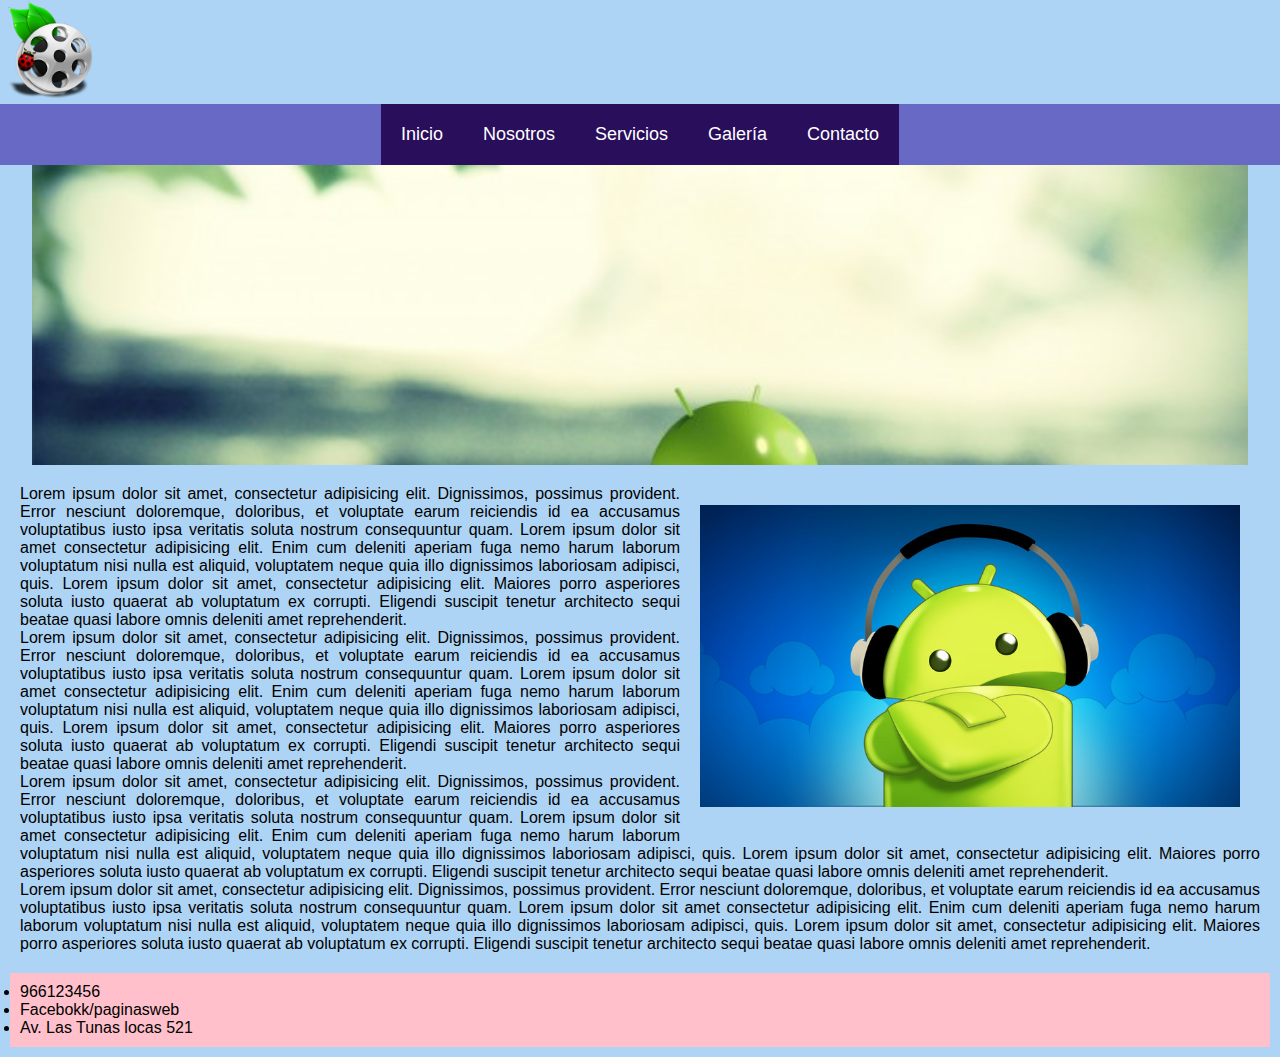
<file: index.html>
<!DOCTYPE html>
<html lang="es">
<head>
    <meta charset="UTF-8">
    <meta name="description" content="Esta es mi página web versión 0.1 dedicada a fotografías de viajes">
    <meta name="robots" content="index, follow">
    <meta name="keywords" content="paisajes, animales, naturaleza, viajes">
    <meta name="viewport" content="width=device-width, initial-scale=1.0">
    <!--Algunos navegadores pueden causar problemas con el estilo de ciertos elementos en su versión responsive, por ello se recomienda el siguiente meta: -->
    <meta name="viewport" content="width=device-width, user-scalable=no, initial-scale=1.0, maximum-scale=1.0, minimum-scale=1.0">
    <title>Viajes y canciones</title>
    <link rel="shortcut icon" href="img/favicones/Earth.ico">
    <link rel="stylesheet" href="style.css">
</head>

<body>
    <header>
        <img src="img/favicones/Jommans1.ico" class="logo" height="100px">
        <nav id="menu">
            <ul>
                <li><a href="#">Inicio</a></li>
                <li><a href="nosotros.html">Nosotros</a></li>
                <li><a href="servicios.html">Servicios</a></li>
                <li><a href="#">Galería</a></li>
                <li><a href="contacto.html">Contacto</a></li>
            </ul>
        </nav>
        <div class="slider">
            <ul>
                <li><img src="img/silder/slider1.jpg" alt="Imagen 01"></li>
                <li><img src="img/silder/slider2.jpg" alt="Imagen 02"></li>
                <li><img src="img/silder/slider3.jpg" alt="Imagen 03"></li>
                <li><img src="img/silder/slider4.jpg" alt="Imagen 04"></li>
            </ul>
        </div>
    </header>

    <main>
        <article id="txtindex">
            <section>
                <img class="imgindex" src="img/Android.jpg" style="float:right;" width="560px">
                <p>Lorem ipsum dolor sit amet, consectetur adipisicing elit. Dignissimos, possimus provident. Error nesciunt doloremque, doloribus, et voluptate earum reiciendis id ea accusamus voluptatibus iusto ipsa veritatis soluta nostrum consequuntur quam. Lorem ipsum dolor sit amet consectetur adipisicing elit. Enim cum deleniti aperiam fuga nemo harum laborum voluptatum nisi nulla est aliquid, voluptatem neque quia illo dignissimos laboriosam adipisci, quis. Lorem ipsum dolor sit amet, consectetur adipisicing elit. Maiores porro asperiores soluta iusto quaerat ab voluptatum ex corrupti. Eligendi suscipit tenetur architecto sequi beatae quasi labore omnis deleniti amet reprehenderit.</p>
                <p>Lorem ipsum dolor sit amet, consectetur adipisicing elit. Dignissimos, possimus provident. Error nesciunt doloremque, doloribus, et voluptate earum reiciendis id ea accusamus voluptatibus iusto ipsa veritatis soluta nostrum consequuntur quam. Lorem ipsum dolor sit amet consectetur adipisicing elit. Enim cum deleniti aperiam fuga nemo harum laborum voluptatum nisi nulla est aliquid, voluptatem neque quia illo dignissimos laboriosam adipisci, quis. Lorem ipsum dolor sit amet, consectetur adipisicing elit. Maiores porro asperiores soluta iusto quaerat ab voluptatum ex corrupti. Eligendi suscipit tenetur architecto sequi beatae quasi labore omnis deleniti amet reprehenderit.</p>
                <p>Lorem ipsum dolor sit amet, consectetur adipisicing elit. Dignissimos, possimus provident. Error nesciunt doloremque, doloribus, et voluptate earum reiciendis id ea accusamus voluptatibus iusto ipsa veritatis soluta nostrum consequuntur quam. Lorem ipsum dolor sit amet consectetur adipisicing elit. Enim cum deleniti aperiam fuga nemo harum laborum voluptatum nisi nulla est aliquid, voluptatem neque quia illo dignissimos laboriosam adipisci, quis. Lorem ipsum dolor sit amet, consectetur adipisicing elit. Maiores porro asperiores soluta iusto quaerat ab voluptatum ex corrupti. Eligendi suscipit tenetur architecto sequi beatae quasi labore omnis deleniti amet reprehenderit.</p>
                <p>Lorem ipsum dolor sit amet, consectetur adipisicing elit. Dignissimos, possimus provident. Error nesciunt doloremque, doloribus, et voluptate earum reiciendis id ea accusamus voluptatibus iusto ipsa veritatis soluta nostrum consequuntur quam. Lorem ipsum dolor sit amet consectetur adipisicing elit. Enim cum deleniti aperiam fuga nemo harum laborum voluptatum nisi nulla est aliquid, voluptatem neque quia illo dignissimos laboriosam adipisci, quis. Lorem ipsum dolor sit amet, consectetur adipisicing elit. Maiores porro asperiores soluta iusto quaerat ab voluptatum ex corrupti. Eligendi suscipit tenetur architecto sequi beatae quasi labore omnis deleniti amet reprehenderit.</p>
            </section>
        </article>
    </main>
    <footer id="pie">
        <ul>
            <li>966123456</li>
            <li>Facebokk/paginasweb</li>
            <li>Av. Las Tunas locas 521</li>
        </ul>
    </footer>


</body>

</html>
</file>
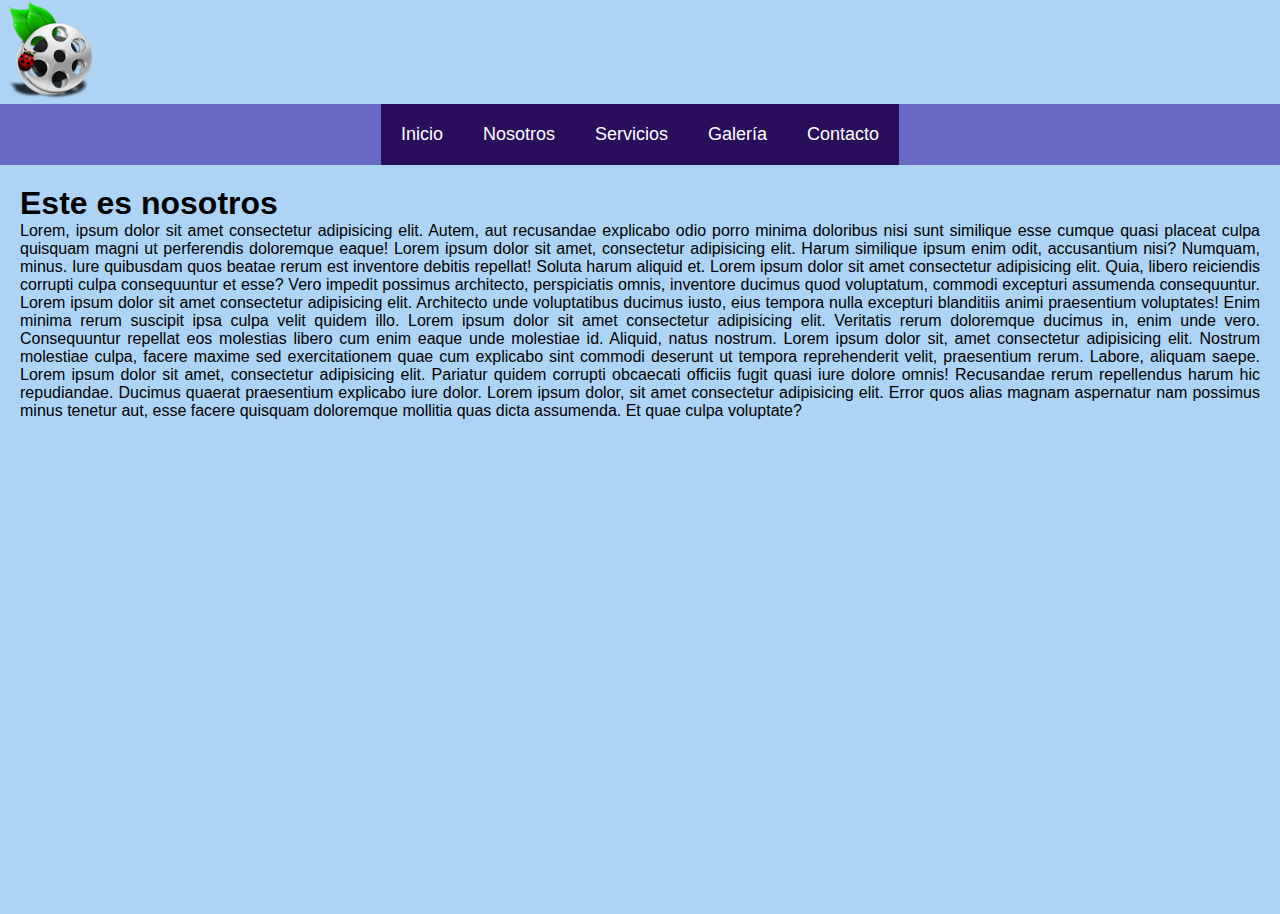
<file: contacto.html>
<!DOCTYPE html>
<html lang="es">
<head>
    <meta charset="UTF-8">
    <meta name="description" content="Esta es mi página web versión 0.1 dedicada a fotografías de viajes">
    <meta name="robots" content="index, follow">
    <meta name="keywords" content="paisajes, animales, naturaleza, viajes">
    <meta name="viewport" content="width=device-width, initial-scale=1.0">
    <!--Algunos navegadores pueden causar problemas con el estilo de ciertos elementos en su versión responsive, por ello se recomienda el siguiente meta: -->
    <meta name="viewport" content="width=device-width, user-scalable=no, initial-scale=1.0, maximum-scale=1.0, minimum-scale=1.0">
    <title>Viajes y canciones</title>
    <link rel="shortcut icon" href="img/favicones/Earth.ico">
    <link rel="stylesheet" href="style.css">
</head>

<body>
    <header>
        <img src="img/favicones/Jommans1.ico" class="logo" height="100px">
        <nav id="menu">
            <ul>
                <li><a href="index.html">Inicio</a></li>
                <li><a href="nosotros.html">Nosotros</a></li>
                <li><a href="servicios.html">Servicios</a></li>
                <li><a href="#">Galería</a></li>
                <li><a href="contacto.html">Contacto</a></li>
            </ul>
        </nav>
       
    </header>
    <main>
        <article>
        <section id="servicios">
            <h1>Este es nosotros</h1>
            <p> Lorem, ipsum dolor sit amet consectetur adipisicing elit. Autem, aut recusandae explicabo odio porro minima doloribus nisi sunt similique esse cumque quasi placeat culpa quisquam magni ut perferendis doloremque eaque! Lorem ipsum dolor sit amet, consectetur adipisicing elit. Harum similique ipsum enim odit, accusantium nisi? Numquam, minus. Iure quibusdam quos beatae rerum est inventore debitis repellat! Soluta harum aliquid et. Lorem ipsum dolor sit amet consectetur adipisicing elit. Quia, libero reiciendis corrupti culpa consequuntur et esse? Vero impedit possimus architecto, perspiciatis omnis, inventore ducimus quod voluptatum, commodi excepturi assumenda consequuntur. Lorem ipsum dolor sit amet consectetur adipisicing elit. Architecto unde voluptatibus ducimus iusto, eius tempora nulla excepturi blanditiis animi praesentium voluptates! Enim minima rerum suscipit ipsa culpa velit quidem illo. Lorem ipsum dolor sit amet consectetur adipisicing elit. Veritatis rerum doloremque ducimus in, enim unde vero. Consequuntur repellat eos molestias libero cum enim eaque unde molestiae id. Aliquid, natus nostrum. Lorem ipsum dolor sit, amet consectetur adipisicing elit. Nostrum molestiae culpa, facere maxime sed exercitationem quae cum explicabo sint commodi deserunt ut tempora reprehenderit velit, praesentium rerum. Labore, aliquam saepe. Lorem ipsum dolor sit amet, consectetur adipisicing elit. Pariatur quidem corrupti obcaecati officiis fugit quasi iure dolore omnis! Recusandae rerum repellendus harum hic repudiandae. Ducimus quaerat praesentium explicabo iure dolor. Lorem ipsum dolor, sit amet consectetur adipisicing elit. Error quos alias magnam aspernatur nam possimus minus tenetur aut, esse facere quisquam doloremque mollitia quas dicta assumenda. Et quae culpa voluptate?</p>


            <iframe src="https://www.google.com/maps/embed?pb=!1m18!1m12!1m3!1d485.62900628657127!2d-74.22595113677062!3d-13.16037837305997!2m3!1f0!2f0!3f0!3m2!1i1024!2i768!4f13.1!3m3!1m2!1s0x91127da1c5ad392d%3A0x28495735355401a5!2sPlaza%20de%20Armas!5e0!3m2!1ses!2spe!4v1650316667096!5m2!1ses!2spe" width="300" height="450" style="border:0;" allowfullscreen="" loading="lazy" referrerpolicy="no-referrer-when-downgrade"></iframe>
            
        </section>
    </article>

 
    </main>
    <footer>   
    </footer>
</body>

</html>
</file>
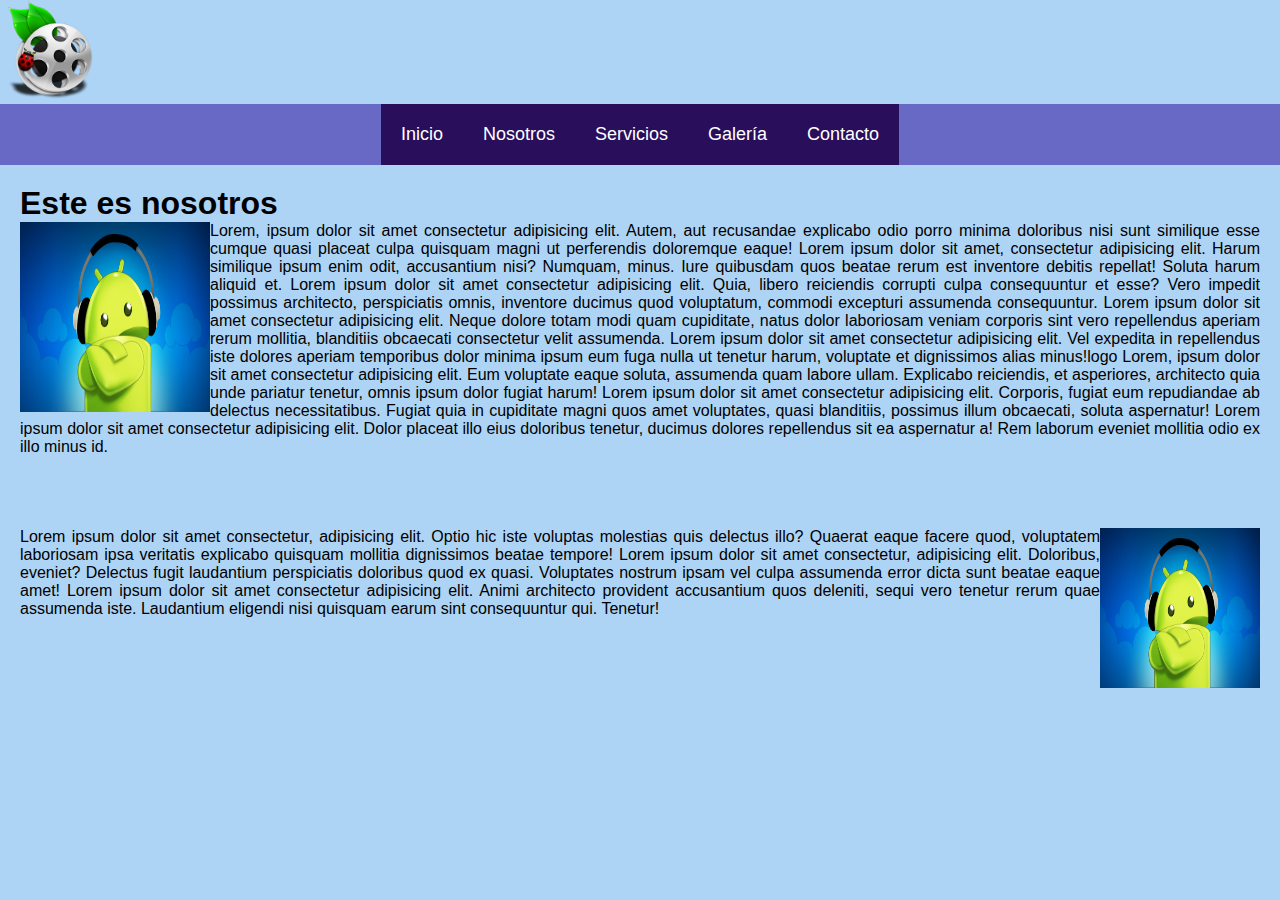
<file: nosotros.html>
<!DOCTYPE html>
<html lang="es">
<head>
    <meta charset="UTF-8">
    <meta name="description" content="Esta es mi página web versión 0.1 dedicada a fotografías de viajes">
    <meta name="robots" content="index, follow">
    <meta name="keywords" content="paisajes, animales, naturaleza, viajes">
    <meta name="viewport" content="width=device-width, initial-scale=1.0">
    <!--Algunos navegadores pueden causar problemas con el estilo de ciertos elementos en su versión responsive, por ello se recomienda el siguiente meta: -->
    <meta name="viewport" content="width=device-width, user-scalable=no, initial-scale=1.0, maximum-scale=1.0, minimum-scale=1.0">
    <title>Viajes y canciones</title>
    <link rel="shortcut icon" href="img/favicones/Earth.ico">
    <link rel="stylesheet" href="style.css">
</head>

<body>
    <header>
        <img src="img/favicones/Jommans1.ico" class="logo" height="100px">
        <nav id="menu">
            <ul>
                <li><a href="index.html">Inicio</a></li>
                <li><a href="nosotros.html">Nosotros</a></li>
                <li><a href="servicios.html">Servicios</a></li>
                <li><a href="#">Galería</a></li>
                <li><a href="contacto.html">Contacto</a></li>
            </ul>
        </nav>
       
    </header>
    <main>
        <section id="teximagen">
            <h1>Este es nosotros</h1>
            <p><img src="img/Android.jpg" style="float: left;"       height="190px" width="190px"   >Lorem, ipsum dolor sit amet consectetur adipisicing elit. Autem, aut recusandae explicabo odio porro minima doloribus nisi sunt similique esse cumque quasi placeat culpa quisquam magni ut perferendis doloremque eaque! Lorem ipsum dolor sit amet, consectetur adipisicing elit. Harum similique ipsum enim odit, accusantium nisi? Numquam, minus. Iure quibusdam quos beatae rerum est inventore debitis repellat! Soluta harum aliquid et. Lorem ipsum dolor sit amet consectetur adipisicing elit. Quia, libero reiciendis corrupti culpa consequuntur et esse? Vero impedit possimus architecto, perspiciatis omnis, inventore ducimus quod voluptatum, commodi excepturi assumenda consequuntur. Lorem ipsum dolor sit amet consectetur adipisicing elit. Neque dolore totam modi quam cupiditate, natus dolor laboriosam veniam corporis sint vero repellendus aperiam rerum mollitia, blanditiis obcaecati consectetur velit assumenda. Lorem ipsum dolor sit amet consectetur adipisicing elit. Vel expedita in repellendus iste dolores aperiam temporibus dolor minima ipsum eum fuga nulla ut tenetur harum, voluptate et dignissimos alias minus!logo Lorem, ipsum dolor sit amet consectetur adipisicing elit. Eum voluptate eaque soluta, assumenda quam labore ullam. Explicabo reiciendis, et asperiores, architecto quia unde pariatur tenetur, omnis ipsum dolor fugiat harum! Lorem ipsum dolor sit amet consectetur adipisicing elit. Corporis, fugiat eum repudiandae ab delectus necessitatibus. Fugiat quia in cupiditate magni quos amet voluptates, quasi blanditiis, possimus illum obcaecati, soluta aspernatur! Lorem ipsum dolor sit amet consectetur adipisicing elit. Dolor placeat illo eius doloribus tenetur, ducimus dolores repellendus sit ea aspernatur a! Rem laborum eveniet mollitia odio ex illo minus id.</p> <br><br><br><br>

            <div>
                <img src="img/Android.jpg" style="float: right;" width="160px" height="160px"><p>Lorem ipsum dolor sit amet consectetur, adipisicing elit. Optio hic iste voluptas molestias quis delectus illo? Quaerat eaque facere quod, voluptatem laboriosam ipsa veritatis explicabo quisquam mollitia dignissimos beatae tempore! Lorem ipsum dolor sit amet consectetur, adipisicing elit. Doloribus, eveniet? Delectus fugit laudantium perspiciatis doloribus quod ex quasi. Voluptates nostrum ipsam vel culpa assumenda error dicta sunt beatae eaque amet! Lorem ipsum dolor sit amet consectetur adipisicing elit. Animi architecto provident accusantium quos deleniti, sequi vero tenetur rerum quae assumenda iste. Laudantium eligendi nisi quisquam earum sint consequuntur qui. Tenetur!</p>
            </div>

            
        </section>

 
    </main>
    <footer>   
    </footer>
</body>

</html>
</file>
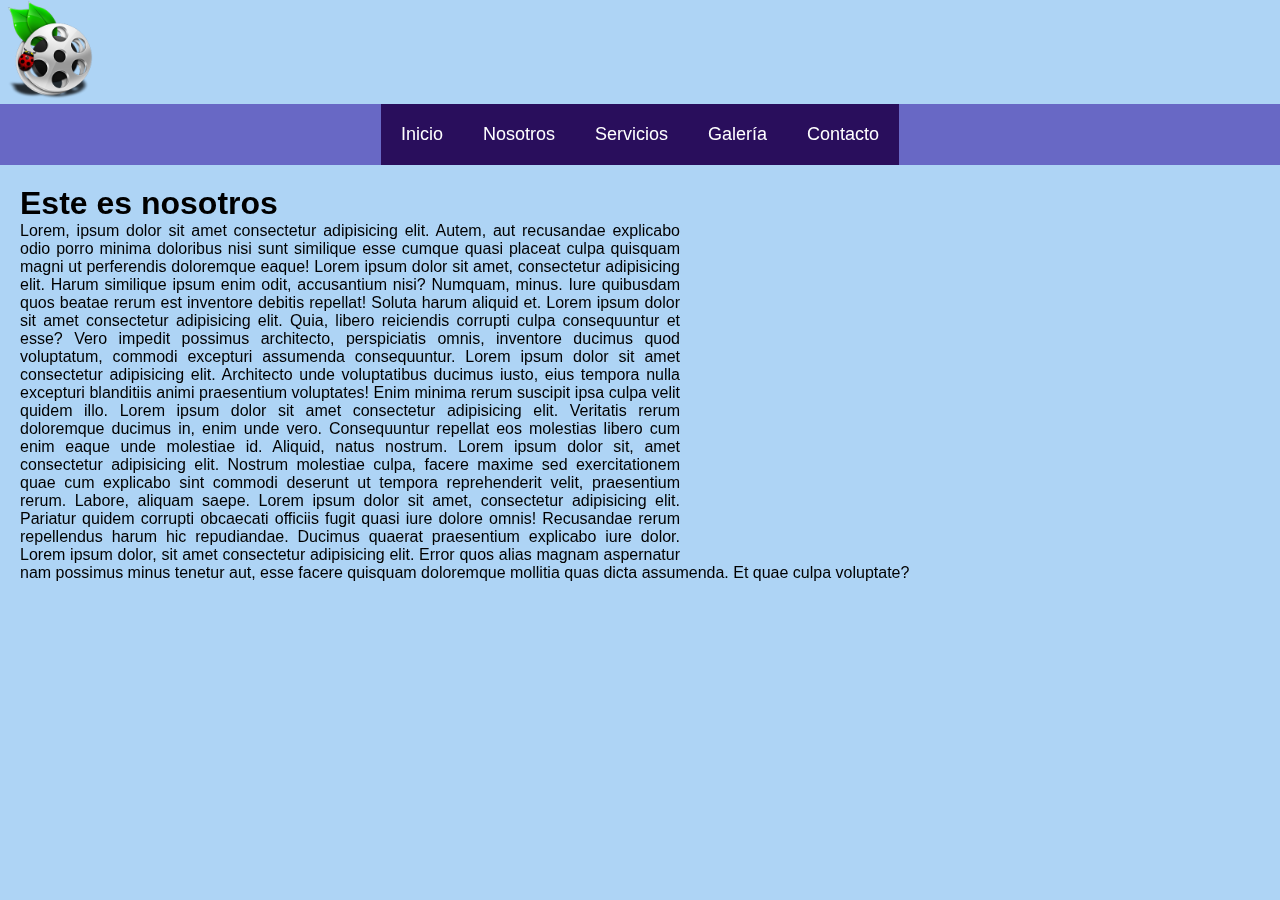
<file: servicios.html>
<!DOCTYPE html>
<html lang="es">
<head>
    <meta charset="UTF-8">
    <meta name="description" content="Esta es mi página web versión 0.1 dedicada a fotografías de viajes">
    <meta name="robots" content="index, follow">
    <meta name="keywords" content="paisajes, animales, naturaleza, viajes">
    <meta name="viewport" content="width=device-width, initial-scale=1.0">
    <!--Algunos navegadores pueden causar problemas con el estilo de ciertos elementos en su versión responsive, por ello se recomienda el siguiente meta: -->
    <meta name="viewport" content="width=device-width, user-scalable=no, initial-scale=1.0, maximum-scale=1.0, minimum-scale=1.0">
    <title>Viajes y canciones</title>
    <link rel="shortcut icon" href="img/favicones/Earth.ico">
    <link rel="stylesheet" href="style.css">
</head>

<body>
    <header>
        <img src="img/favicones/Jommans1.ico" class="logo" height="100px">
        <nav id="menu">
            <ul>
                <li><a href="index.html">Inicio</a></li>
                <li><a href="nosotros.html">Nosotros</a></li>
                <li><a href="servicios.html">Servicios</a></li>
                <li><a href="#">Galería</a></li>
                <li><a href="contacto.html">Contacto</a></li>
            </ul>
        </nav>
       
    </header>
    <main>
        <article>
        <section id="servicios">
            <h1>Este es nosotros</h1>
            <p><iframe width="560" height="315" src="https://www.youtube.com/embed/KgA2TpKJC30" style="float: right;" title="YouTube video player" frameborder="0" allow="accelerometer; autoplay; clipboard-write; encrypted-media; gyroscope; picture-in-picture" allowfullscreen></iframe> Lorem, ipsum dolor sit amet consectetur adipisicing elit. Autem, aut recusandae explicabo odio porro minima doloribus nisi sunt similique esse cumque quasi placeat culpa quisquam magni ut perferendis doloremque eaque! Lorem ipsum dolor sit amet, consectetur adipisicing elit. Harum similique ipsum enim odit, accusantium nisi? Numquam, minus. Iure quibusdam quos beatae rerum est inventore debitis repellat! Soluta harum aliquid et. Lorem ipsum dolor sit amet consectetur adipisicing elit. Quia, libero reiciendis corrupti culpa consequuntur et esse? Vero impedit possimus architecto, perspiciatis omnis, inventore ducimus quod voluptatum, commodi excepturi assumenda consequuntur. Lorem ipsum dolor sit amet consectetur adipisicing elit. Architecto unde voluptatibus ducimus iusto, eius tempora nulla excepturi blanditiis animi praesentium voluptates! Enim minima rerum suscipit ipsa culpa velit quidem illo. Lorem ipsum dolor sit amet consectetur adipisicing elit. Veritatis rerum doloremque ducimus in, enim unde vero. Consequuntur repellat eos molestias libero cum enim eaque unde molestiae id. Aliquid, natus nostrum. Lorem ipsum dolor sit, amet consectetur adipisicing elit. Nostrum molestiae culpa, facere maxime sed exercitationem quae cum explicabo sint commodi deserunt ut tempora reprehenderit velit, praesentium rerum. Labore, aliquam saepe. Lorem ipsum dolor sit amet, consectetur adipisicing elit. Pariatur quidem corrupti obcaecati officiis fugit quasi iure dolore omnis! Recusandae rerum repellendus harum hic repudiandae. Ducimus quaerat praesentium explicabo iure dolor. Lorem ipsum dolor, sit amet consectetur adipisicing elit. Error quos alias magnam aspernatur nam possimus minus tenetur aut, esse facere quisquam doloremque mollitia quas dicta assumenda. Et quae culpa voluptate?</p>

                       
        </section>
    </article>

 
    </main>
    <footer>   
    </footer>
</body>

</html>
</file>
<file: style.css>
/*este el codigo que afecta todo*/
*{
    margin: 0;
    padding: 0;
    box-sizing:border-box;
    font-family: Arial, Helvetica, sans-serif;
    text-align: justify;
}

/*Estos son los estilos para el menu*/
#menu{
    max-width: auto;
    min-height: 50px;
    background: rgb(104, 104, 197);
    margin: auto;
}

#menu ul{
    list-style: none;
    display: flex;
    justify-content:center;
}

#menu a{
color: white;
display: block;
padding: 20px;
text-decoration: none;
background: rgb(41, 14, 92);
font-size: 18px;
}

#menu a:hover{  /*Efecto al pasar el mouse por encima*/
    background: rgb(107, 33, 177);
}


/*Slider*/
body{
    background-color: rgb(174, 212, 245);
}

.slider{
    width: 95%;
    height: 300px; /*esta es para la altura del slider*/
    margin: auto;
    overflow: hidden;
}

.slider ul{
    padding: 0%;
    width: 400%;
    display: flex;
    animation: slide 20s infinite alternate;
    animation-timing-function:linear;
}
.slider li{
    width: 100%;
    list-style: none;
}
.slider img{
    width: 100%;
}

@keyframes slide {
	0% {margin-left: 0;}
	20% {margin-left: 0;}
	
	25% {margin-left: -100%;}
	45% {margin-left: -100%;}
	
	50% {margin-left: -200%;}
	70% {margin-left: -200%;}
	
	75% {margin-left: -300%;}
	100% {margin-left: -300%;}
}

/*Esto es para el nosotros.html*/



#imagen{
    padding: 10px;
    margin: 10px;
}

#servicios{
    padding: 10px;
    margin: 10px;
}


/*Este es el estilo de imágenes y textos de "Nosotros.html"*/
#teximagen{
    margin: 10px;
    padding: 10px;
}

#contacto{
    padding: 10px;
    margin: 10px;
}

iframe{
    padding: 10px;
    margin: 10px;
}


.fondocss {
    position: fixed;
    top:0;
    left: 0;
    min-width: 100%;
    min-height: 100%;
    z-index: 0
    }

/*Este es el código apara el texto del index*/

#txtindex{
    margin: 10px;
    padding: 10px;
}

/*Este es el código para la imagen del index*/
.imgindex{
    margin: 10px;
    padding: 10px;

}

#pie{
    margin: 10px;
    padding: 10px;
    background: pink;
}
</file>
